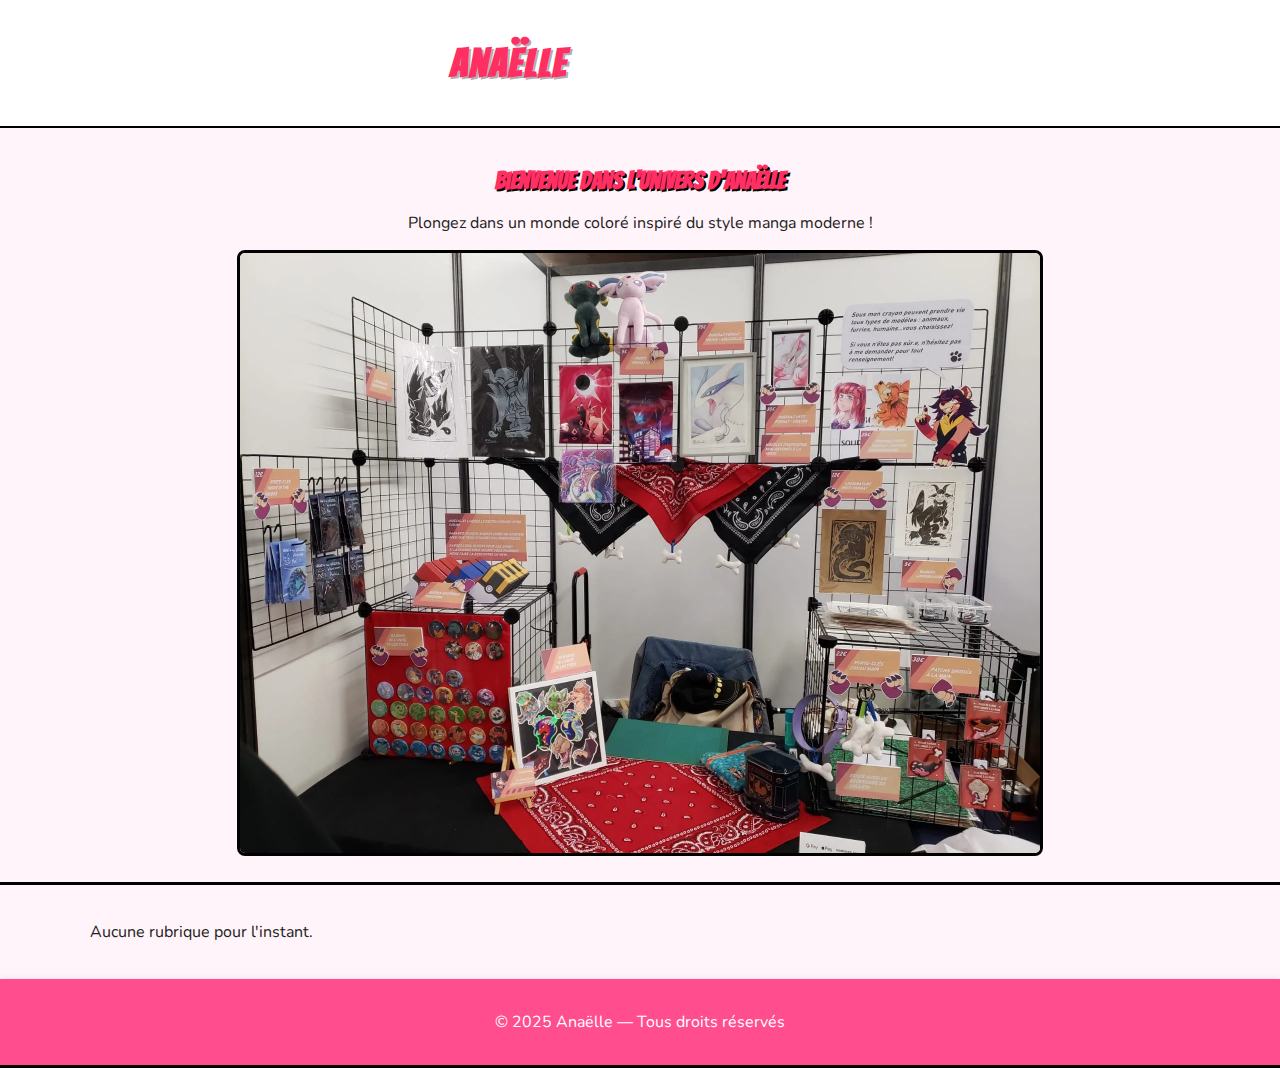
<file: index.html>
<!DOCTYPE html>
<html lang="fr">
<head>
  <meta charset="UTF-8" />
  <meta name="viewport" content="width=device-width, initial-scale=1.0" />
  <title>Anaëlle — Accueil</title>
  <link href="https://fonts.googleapis.com/css2?family=Bangers&family=Nunito:wght@300;600&display=swap" rel="stylesheet">
  <link rel="stylesheet" href="css/style.css" />
</head>
<body>
  
  <header class="site-header">
    <h1 class="logo editable" data-key="site_title">Anaëlle</h1>
    <nav>
      <a href="index.html">Accueil</a>
      <a href="galerie.html">Galerie</a>
      <a href="admin.html">Admin</a>
    </nav>
  </header>

  <section class="hero editable" data-key="hero_section">
    <h2>Bienvenue dans l'univers d'Anaëlle</h2>
    <p>Plongez dans un monde coloré inspiré du style manga moderne !</p>
    <img src="./album_photo/mon_salon_resultat.webp" alt="Illustration manga" class="hero-img">
  </section>

  <main id="sections-container" class="content"></main>

  <div id="admin-controls" class="admin-controls" style="display:none;">
    <button id="add-section">+ Ajouter une rubrique</button>
    <button id="clear-sections">🗑️ Tout effacer</button>
    <button id="disable-admin">🔒 Désactiver l’édition</button> 
  </div>

  <footer class="site-footer">
    <p class="editable" data-key="footer_text">© 2025 Anaëlle — Tous droits réservés</p>
  </footer>

  <script src="js/index.js"></script>
</body>
</html>
</file>
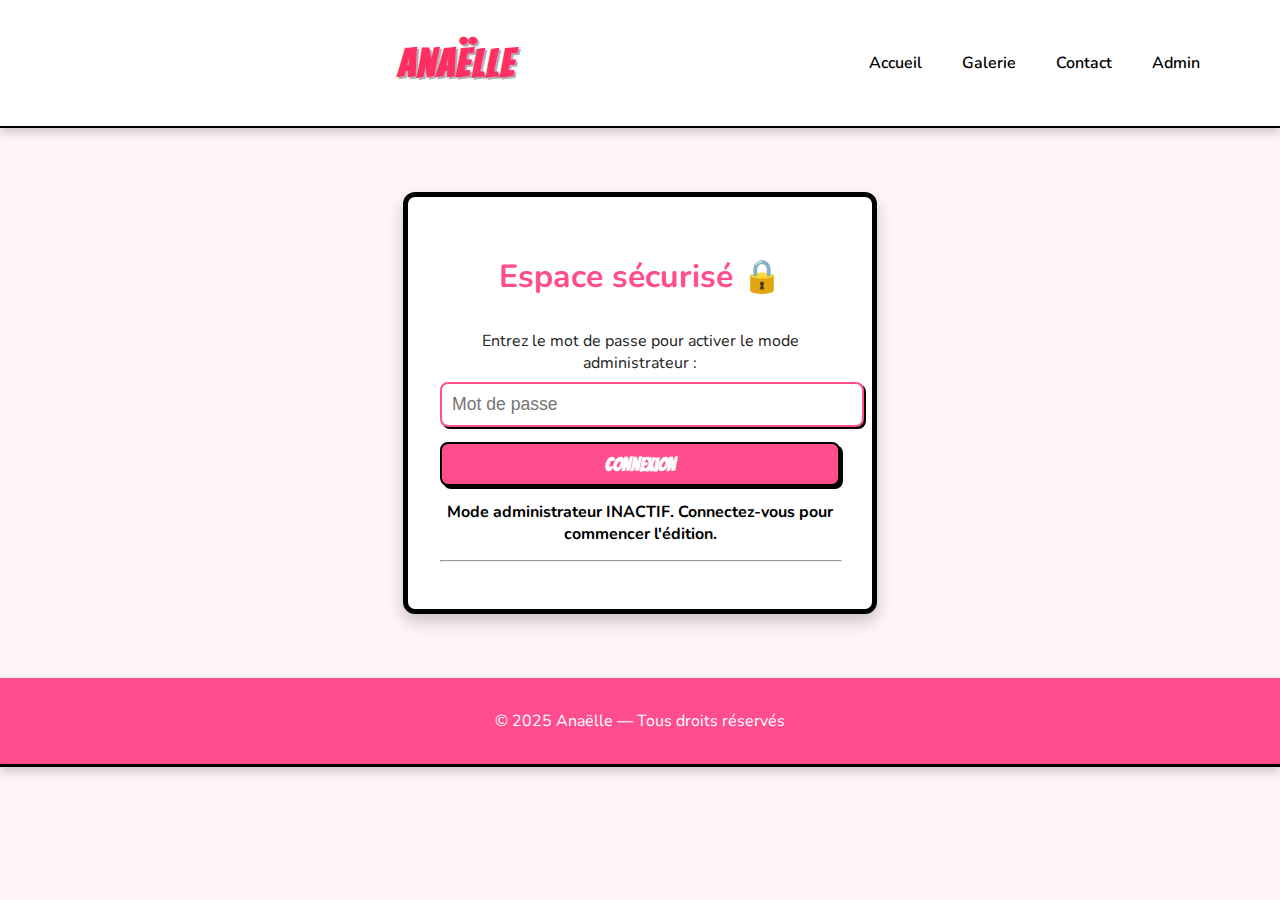
<file: admin.html>
<!DOCTYPE html>
<html lang="fr">
<head>
  <meta charset="UTF-8" />
  <meta name="viewport" content="width=device-width, initial-scale=1.0" />
  <title>Anaëlle — Administration</title>
  <link href="https://fonts.googleapis.com/css2?family=Bangers&family=Nunito:wght@300;600&display=swap" rel="stylesheet" />
  <link rel="stylesheet" href="css/style.css" />
</head>
<body>
 <header class="site-header">
    <h1 class="logo editable" data-key="site_title">Anaëlle</h1>
    
    <button class="menu-toggle" aria-controls="main-nav" aria-expanded="false">
        <span class="hamburger"></span>
    </button>
    
    <nav id="main-nav">
      <a href="index.html">Accueil</a>
      <a href="galerie.html">Galerie</a>
      <a href="contact.html">Contact</a>
      <a href="admin.html">Admin</a>
    </nav>
</header>

  <main class="admin-page">
    <h2>Espace sécurisé 🔒</h2>
    
    <div id="login-controls">
        <p>Entrez le mot de passe pour activer le mode administrateur :</p>
        <input type="password" id="password" placeholder="Mot de passe" />
        <button id="login">Connexion</button>
        <p id="status"></p>
        <hr />
    </div>

    <div id="secure-admin-content" style="display: none;"> 
        
        <h3>Gestion & Statistiques</h3>
        <h3>Vous pouvez modifier les rubriques sur votre site</h3>
        
        <h5>
          <a href="https://formspree.io/forms/mpwygann/submissions" target="_blank" class="admin-link-btn">
            📥 Accéder aux Données Clients (mails, téléphone, messages...)
        </a>
        </h5>
        <!-- <div id="stats-section">
            <p>Statistiques des vues :</p>
            <p>Aujourd'hui : <span id="views-today">0</span></p>
            <p>Total : <span id="views-total">0</span></p>
        </div> -->
        
        <hr />
        <button id="logout">🔓 Désactiver le mode administrateur</button>
    </div>
  </main>

  <footer class="site-footer">
    <p>© 2025 Anaëlle — Tous droits réservés</p>
  </footer>

  <script src="js/admin.js"></script>
  <script src="js/index.js"></script> </body>
  <script src="js/menu.js"></script>
</html>
</file>
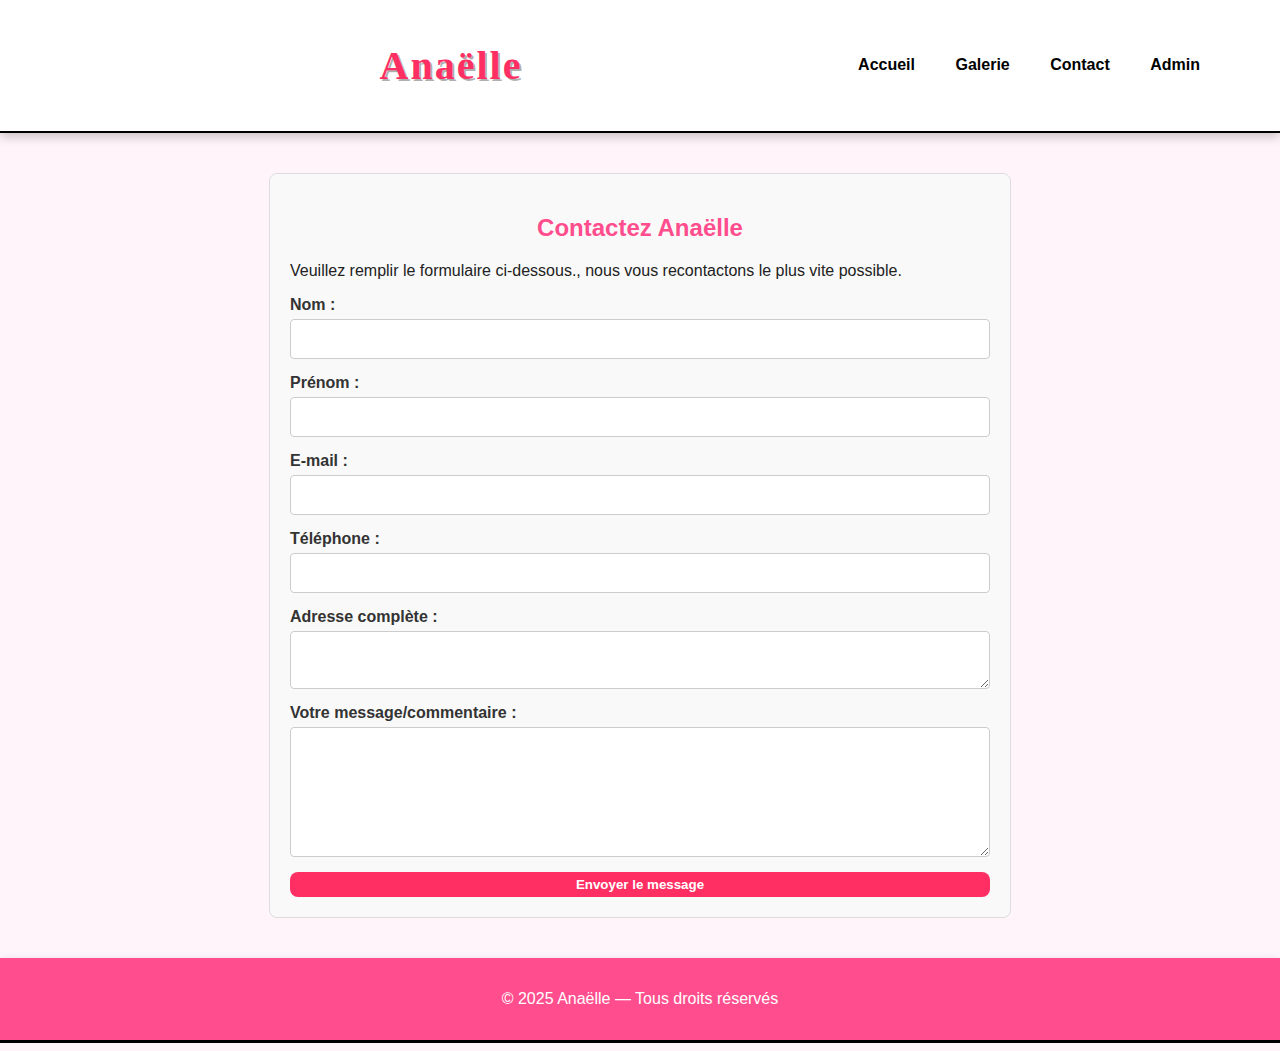
<file: contact.html>
<!DOCTYPE html>
<html lang="fr">
<head>
    <meta charset="UTF-8">
    <title>Anaëlle — Contact</title>
    <link rel="stylesheet" href="css/style.css" />
    <link rel="stylesheet" href="css/contact.css" />
</head>
<body>
   <header class="site-header">
    <h1 class="logo editable" data-key="site_title">Anaëlle</h1>
    
    <button class="menu-toggle" aria-controls="main-nav" aria-expanded="false">
        <span class="hamburger"></span>
    </button>
    
    <nav id="main-nav">
      <a href="index.html">Accueil</a>
      <a href="galerie.html">Galerie</a>
      <a href="contact.html">Contact</a>
      <a href="admin.html">Admin</a>
    </nav>
</header>
    <main class="page-contact">
        <h2>Contactez Anaëlle</h2>
        <p>Veuillez remplir le formulaire ci-dessous., nous vous recontactons le plus vite possible.</p>        
        <form action="https://formspree.io/f/mpwygann" method="POST" class="contact-form">
    
    <div class="form-group">
        <label for="nom">Nom :</label>
        <input type="text" id="nom" name="Nom" required>
    </div>
    
    <div class="form-group">
        <label for="prenom">Prénom :</label>
        <input type="text" id="prenom" name="Prenom" required>
    </div>
    
    <div class="form-group">
        <label for="email">E-mail :</label>
        <input type="email" id="email" name="Email" required>
    </div>
    
    <div class="form-group">
        <label for="telephone">Téléphone :</label>
        <input type="tel" id="telephone" name="Telephone">
    </div>
    
    <div class="form-group">
        <label for="adresse">Adresse complète :</label>
        <textarea id="adresse" name="Adresse" rows="2"></textarea>
    </div>
    
    <div class="form-group">
        <label for="message">Votre message/commentaire :</label>
        <textarea id="message" name="Message" rows="6" required></textarea>
    </div>

    <div style="position: absolute; left: -5000px;">
        <input type="text" name="_hp" tabindex="-1" autocomplete="off">
    </div>
    
    <button type="submit">Envoyer le message</button>
    
        </form>
    </main>
    <script src="./js/menu.js"></script>
    <footer class="site-footer">
        <p class="editable" data-key="footer_text">© 2025 Anaëlle — Tous droits réservés</p>
    </footer>
</body>
</html>
</file>
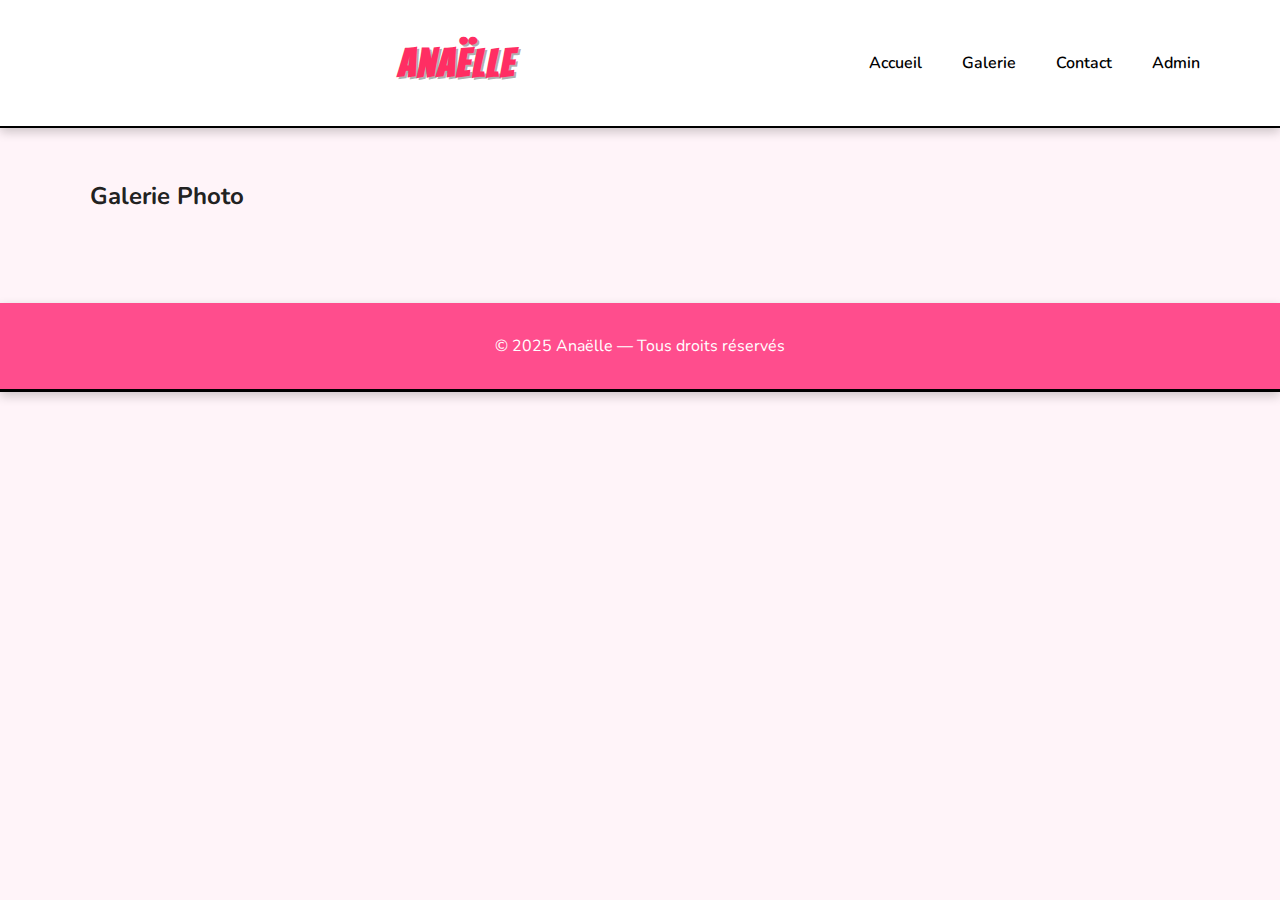
<file: galerie.html>
<!doctype html>
<html lang="fr">
<head>
  <meta charset="utf-8" />
  <meta name="viewport" content="width=device-width,initial-scale=1" />
  <title>Anaëlle — Galerie</title>
  <link href="https://fonts.googleapis.com/css2?family=Bangers&family=Nunito:wght@300;600&display=swap" rel="stylesheet">
  <link rel="stylesheet" href="css/style.css">
</head>
<body>
  <!-- <button id="toggle-admin" class="toggle-admin" aria-pressed="false">🪄 Activer l'édition</button> -->

  <header class="site-header">
    <h1 class="logo editable" data-key="site_title">Anaëlle</h1>
    
    <button class="menu-toggle" aria-controls="main-nav" aria-expanded="false">
        <span class="hamburger"></span>
    </button>
    
    <nav id="main-nav">
      <a href="index.html">Accueil</a>
      <a href="galerie.html">Galerie</a>
      <a href="contact.html">Contact</a>
      <a href="admin.html">Admin</a>
    </nav>
</header>

  <main>
    <h2 class="page-title editable" data-key="gallery_title">Galerie Photo</h2>

    <div id="admin-controls" class="admin-controls" style="display:none;">
      <input id="uploader" type="file" accept="image/*" multiple>
      <button id="add-sample">Ajouter une image exemple</button>
      <button id="clear-galerie">Tout supprimer</button>
      <button id="disable-admin">🔒 Désactiver l’édition</button> 
    </div>

    <section id="galerie" class="galerie"></section>
  </main>

  <footer class="site-footer">
    <p class="editable" data-key="footer_text">© 2025 Anaëlle — Tous droits réservés</p>
  </footer>

  <script src="js/galerie.js"></script>
  <script src="./js/index.js"></script>
  <script src="/js/menu.js"></script>
</body>
</html>
</file>
<file: css/style.css>
body {
  margin: 0;
  font-family: 'Nunito', sans-serif;
  background: #ffeef5;
  color: #222;
}

header, footer {
  background: #fff;
  border-bottom: 3px solid #000;
  text-align: center;
  padding: 10px 0;
  box-shadow: 0 4px 0 #000;
}

.logo {
  font-family: 'Bangers', cursive;
  color: #ff2e63;
  font-size: 2.5rem;
  text-shadow: 3px 3px 0 #000;
}

nav a {
  margin: 0 10px;
  font-weight: bold;
  color: #000;
  text-decoration: none;
}
nav a:hover { color: #ff2e63; }

.hero {
  text-align: center;
  padding: 20px;
  background: #fff4f9;
  border-bottom: 3px solid #000;
}
.hero h2 {
  font-family: 'Bangers', cursive;
  color: #ff2e63;
  text-shadow: 2px 2px 0 #000;
}
.hero-img {
  width: 90%;
  max-width: 800px;
  border: 3px solid #000;
  border-radius: 8px;
}

button {
  cursor: pointer;
  background: #ff2e63;
  color: #fff;
  border: none;
  border-radius: 8px;
  padding: 5px 10px;
  font-weight: bold;
  transition: 0.2s;
}
button:hover { background: #ffbd39; color: #000; }

.admin-controls {
  display: flex;
  justify-content: center;
  gap: 10px;
  margin: 10px;
}

.galerie, .content {
  display: grid;
  grid-template-columns: repeat(auto-fit, minmax(220px, 1fr));
  gap: 2rem;
  padding: 20px;
}

.item, .rubrique {
  background: #fff;
  border: 3px solid #000;
  border-radius: 12px;
  box-shadow: 5px 5px 0 #000;
  padding: 10px;
  text-align: center;
  transition: transform 0.2s;
}
.item:hover, .rubrique:hover {
  transform: scale(1.05) rotate(-1deg);
}

.item img, .rubrique img {
  width: 100%;
  height: 200px;
  object-fit: cover;
  border: 2px solid #000;
  border-radius: 8px;
}

h3 {
  font-family: 'Bangers', cursive;
  color: #ff2e63;
  text-shadow: 2px 2px 0 #000;
}

.toggle-admin {
  position: fixed;
  top: 10px;
  right: 10px;
  z-index: 100;
}
/* === STYLE GLOBAL MANGA === */
body {
  margin: 0;
  font-family: 'Nunito', sans-serif;
  background: #fff4f9;
  color: #222;
}

header, footer {
  text-align: center;
  background: #ff4d8d;
  color: white;
  padding: 1rem 0;
  box-shadow: 0 4px 10px rgba(0, 0, 0, 0.2);
}

.logo {
  font-family: 'Bangers', cursive;
  font-size: 2.5rem;
  letter-spacing: 2px;
  text-shadow: 2px 2px #00000050;
}

nav a {
  margin: 0 1rem;
  color: white;
  text-decoration: none;
  font-weight: bold;
}

nav a:hover {
  text-decoration: underline;
}

main {
  padding: 2rem;
  max-width: 1100px;
  margin: auto;
}

/* === BOUTONS ADMIN === */
.admin-controls {
  margin-bottom: 1.5rem;
  text-align: center;
}

.admin-controls button,
.admin-controls input[type=file] {
  background: #ff4d8d;
  color: white;
  border: none;
  border-radius: 8px;
  padding: 0.6rem 1rem;
  cursor: pointer;
  font-weight: bold;
  margin: 0.3rem;
  transition: transform 0.15s, background 0.3s;
}

.admin-controls button:hover {
  background: #ff2e76;
  transform: scale(1.05);
}

/* === GALERIE === */
.galerie {
  display: grid;
  grid-template-columns: repeat(auto-fit, minmax(240px, 1fr));
  gap: 2rem;
  justify-items: center;
}

.item {
  background: white;
  border-radius: 16px;
  padding: 1rem;
  box-shadow: 0 4px 12px rgba(0, 0, 0, 0.2);
  transition: transform 0.2s;
  position: relative;
  text-align: center;
  width: 100%;
  max-width: 260px;
}

.item:hover {
  transform: translateY(-4px) scale(1.02);
}

/* === IMAGES === */
.item img {
  width: 100%;
  height: 260px;
  object-fit: cover;
  border-radius: 12px;
  border: 3px solid #ff4d8d;
  box-shadow: 0 0 0 3px #fff inset, 0 4px 8px rgba(0,0,0,0.2);
}

/* === TITRE ET PRIX === */
.item h3 {
  margin: 0.6rem 0 0.3rem;
  font-family: 'Bangers', cursive;
  font-size: 1.5rem;
  color: #ff4d8d;
  letter-spacing: 1px;
}

.item p {
  font-size: 1.1rem;
  color: #333;
  margin: 0.2rem 0 0.8rem;
}

/* === CHAMPS ÉDITABLES === */
[contenteditable="true"] {
  outline: 2px dashed #ffb3cd;
  border-radius: 6px;
  padding: 2px 6px;
  background: #fff6f9;
  min-height: 24px;
  cursor: text;
}

[contenteditable="true"]:focus {
  background: #ffe3ec;
  outline: 2px solid #ff4d8d;
}

/* === BOUTONS SUPPRIMER === */
.delete-btn {
  position: absolute;
  top: 6px;
  right: 6px;
  background: #ff2e76;
  color: white;
  border: none;
  border-radius: 50%;
  width: 32px;
  height: 32px;
  font-size: 1rem;
  cursor: pointer;
  transition: transform 0.2s;
}

.delete-btn:hover {
  transform: scale(1.1);
}

/*
=====================================================
  7. PAGE ADMIN (CONNEXION) - Centré et Aligné
=====================================================
*/
.admin-page {
    /* Centrage de la boîte sur la page */
    display: flex; /* Active Flexbox */
    flex-direction: column; /* Aligne les éléments verticalement */
    align-items: center; /* Centre horizontalement les éléments */
    justify-content: center; /* Centre verticalement (si le parent est grand) */
    text-align: center;
    
    padding: 2rem;
    max-width: 400px; 
    margin: 4rem auto; /* Marge automatique pour centrer la boîte */
    
    background: #fff;
    border-radius: 12px;
    box-shadow: 0 8px 16px rgba(0, 0, 0, 0.2);
    border: 5px solid #000;
}

.admin-page h2 {
    font-size: 2rem;
    color: #ff4d8d;
    margin-bottom: 1rem;
}

.admin-page p {
    margin-bottom: 0.5rem; /* Réduit l'espacement pour plus de cohésion */
}

/* Styles pour le champ de mot de passe et le bouton de connexion */
#password {
    padding: 10px;
    font-size: 1.1rem;
    border: 2px solid #ff4d8d;
    border-radius: 8px;
    box-shadow: 2px 2px 0 #000;
    width: 100%; /* Prend toute la largeur du conteneur parent (400px) */
    margin-bottom: 15px;
}

.admin-page button {
    background: #ff4d8d;
    color: white;
    border: 2px solid #000;
    padding: 10px 20px;
    border-radius: 8px;
    font-family: 'Bangers', cursive;
    font-size: 1.2rem;
    cursor: pointer;
    box-shadow: 3px 3px 0 #000;
    transition: transform 0.1s;
    width: 100%; /* S'aligne avec le champ de mot de passe */
}

/* Ligne de séparation */
.admin-page hr {
    width: 100%;
    margin: 15px 0;
    border-color: #eee;
}

#status {
    margin-top: 15px;
    font-weight: bold;
}
/* === MODE ADMIN ACTIF (BANNIÈRE OPTIONNELLE) === */
.admin-banner {
  background: repeating-linear-gradient(45deg, #ff4d8d, #ff4d8d 10px, #fff 10px, #fff 20px);
  color: black;
  text-align: center;
  font-weight: bold;
  padding: 0.4rem;
  border-bottom: 3px solid #ff4d8d;
}
/* ---- BOUTON ADMIN ---- */
.toggle-admin {
  position: fixed;
  top: 10px;
  right: 10px;
  background: #222;
  color: #fff;
  border: none;
  padding: 0.6rem 1rem;
  border-radius: 8px;
  cursor: pointer;
  z-index: 1000;
  font-family: 'Bangers', cursive;
  font-size: 1rem;
  box-shadow: 0 0 8px rgba(0,0,0,0.3);
}
.toggle-admin:hover {
  background: #ff4d8d;
}
.toggle-admin {
  position: fixed;
  top: 10px;
  right: 10px;
  background: #222;
  color: #fff;
  border: none;
  padding: 0.6rem 1rem;
  border-radius: 8px;
  cursor: pointer;
  z-index: 1000;
  font-family: 'Bangers', cursive;
  font-size: 1rem;
  box-shadow: 0 0 8px rgba(0,0,0,0.3);
}
.toggle-admin:hover {
  background: #ff4d8d;
}

/* Catégories */
.categories {
  display: flex;
  flex-wrap: wrap;
  justify-content: center;
  gap: 10px;
  margin: 1rem 0;
}
.categories button {
  background: #ff4d8d;
  border: none;
  padding: 8px 15px;
  color: #fff;
  font-family: 'Bangers', cursive;
  font-size: 1rem;
  border-radius: 10px;
  cursor: pointer;
  transition: 0.3s;
}
.categories button.active {
  background: #222;
}
.categories button:hover {
  transform: scale(1.05);
}

/* --- Styles pour le panneau d'administration (FINAL) --- */

#admin-controls {
    position: fixed; 
    bottom: 0px;/*----panneau de ntrole tout en bas pour ne pas cacher*/
    left: 50%;
    transform: translateX(-50%); 
    background-color: #ff4d8d; 
    padding: 10px 20px;
    border-radius: 12px;
    box-shadow: 0 4px 12px rgba(0, 0, 0, 0.4), 0 0 0 3px #fff inset;
    z-index: 2000;
    display: flex;
    gap: 10px; 
    align-items: center;
    border: 3px solid #000; 
}

#admin-controls button {
    background: #fff; 
    color: #ff4d8d; 
    border: 2px solid #ff4d8d; 
    font-family: 'Bangers', cursive; 
    letter-spacing: 1px;
    font-size: 1.1rem;
    padding: 8px 15px;
    border-radius: 8px;
    box-shadow: 2px 2px 0 #000;
}

#admin-controls button:hover {
    background: #ff4d8d; 
    color: #fff;
    border-color: #fff;
    transform: scale(1.05) translateY(-1px);
}

/* Bouton spécifique : Désactiver l'édition (le plus important à la fin) */
#disable-admin {
    background: #222 !important; /* Force le fond noir/sombre */
    color: white !important;
    border-color: white !important;
    box-shadow: 2px 2px 0 #ff4d8d !important; /* Contraste sur l'ombre */
}
#disable-admin:hover {
    background: #ff2e76 !important; 
    color: white !important;
    transform: scale(1.05);
}

/* ... (Les styles .delete-btn, .rubrique, etc., restent inchangés) ... */
/* Styles de base pour l'en-tête */
.site-header {
    display: flex;    
    align-items: center;
    padding: 15px 5%;
    background-color: #fff;
    border-bottom: 2px solid #000;
}
.logo {
    /* Ajout du centrage forcé */
    margin-right: auto;
    margin-left: auto;
}
/* Déplacez le menu de navigation à droite */
/* #main-nav {
    margin-left: auto;
} */


/* Le bouton hamburger est invisible par défaut sur grand écran */
.menu-toggle {
   margin-left: auto; 
    display: none; /* Cache le bouton sur Desktop */
    background: none;
    border: none;
    cursor: pointer;
    padding: 10px;
    z-index: 100; /* Assure qu'il est au-dessus du contenu */
}

/* Styles pour les liens de navigation (Desktop) */
#main-nav a {
    margin-left: 20px;
    text-decoration: none;
    color: #000;
    font-weight: 600;
}
@media (max-width: 768px) {
  .site-header{
    flex-direction: column;
    justify-content: space-around;
    margin-left:0px;
  }
}
</file>
<file: css/contact.css>
/* 8. STYLES POUR LA PAGE CONTACT */
.page-contact {
    max-width: 700px;
    margin: 40px auto; /* Centre le bloc sur la page */
    padding: 20px;
    border: 1px solid #ddd;
    border-radius: 8px;
    background-color: #f9f9f9;
}

.page-contact h2 {
    text-align: center;
    color: #ff4d8d;
    margin-bottom: 20px;
}
/* 8. STYLES POUR LA PAGE CONTACT */
.page-contact {
    max-width: 700px;
    margin: 40px auto; /* Centre le bloc sur la page */
    padding: 20px;
    border: 1px solid #ddd;
    border-radius: 8px;
    background-color: #f9f9f9;
}

.page-contact h2 {
    text-align: center;
    color: #ff4d8d;
    margin-bottom: 20px;
}
.contact-form {
    display: flex;
    flex-direction: column; /* Aligne les groupes les uns sous les autres */
}

.form-group {
    margin-bottom: 15px;
    display: flex;
    flex-direction: column; /* Aligne label et input l'un sous l'autre */
}

.contact-form label {
    font-weight: 600;
    margin-bottom: 5px;
    color: #333;
}

.contact-form input[type="text"],
.contact-form input[type="email"],
.contact-form input[type="tel"],
.contact-form textarea {
    width: 100%;
    padding: 10px;
    border: 1px solid #ccc;
    border-radius: 4px;
    box-sizing: border-box; /* S'assure que le padding n'augmente pas la largeur totale */
    font-size: 1rem;
}

.contact-form textarea {
    resize: vertical; /* Permet de redimensionner uniquement verticalement */
}
</file>
